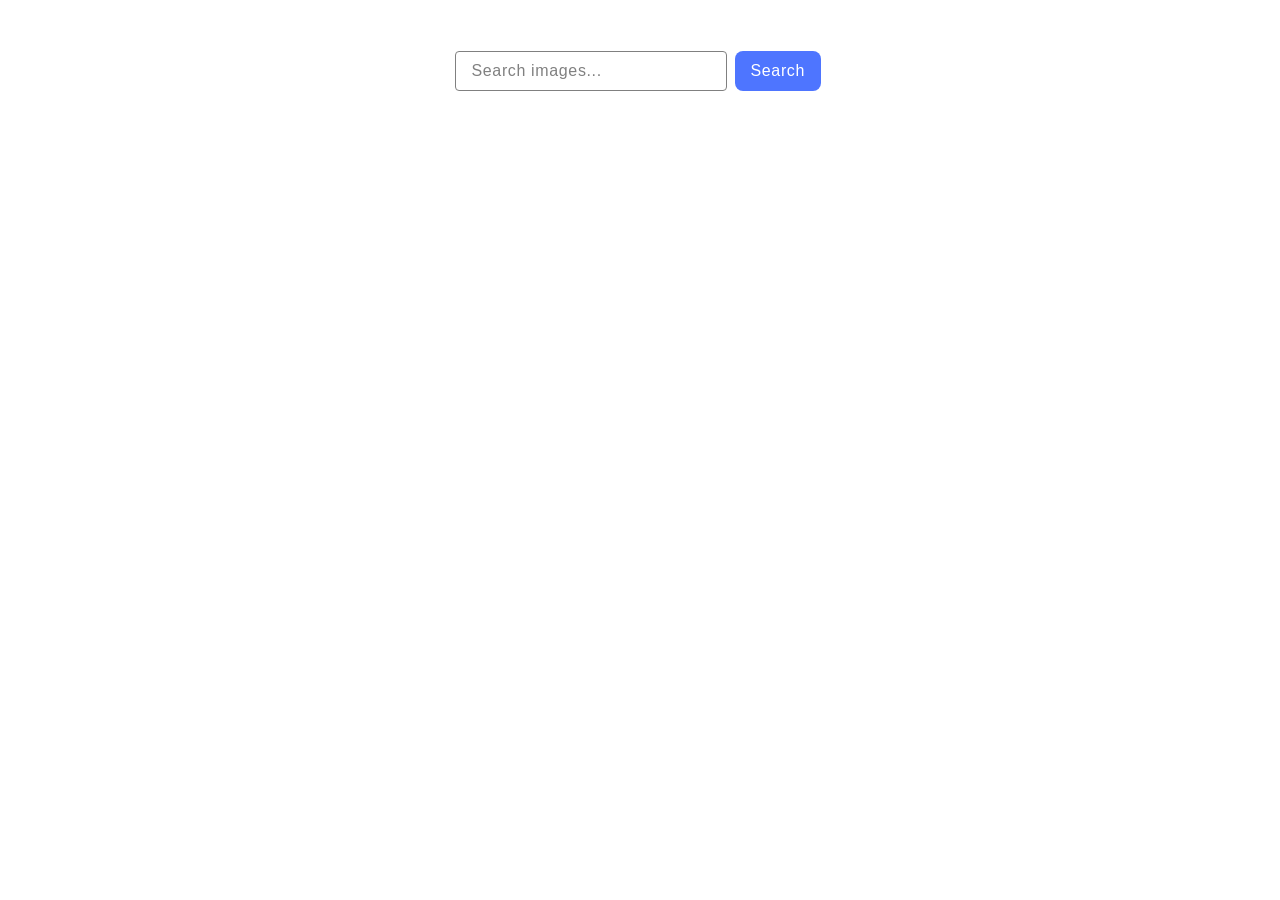
<file: src/index.html>
<!doctype html>
<html lang="en">
  <head>
    <meta charset="UTF-8" />
    <link rel="icon" type="image/svg+xml" href="/favicon.svg" />
    <meta name="viewport" content="width=device-width, initial-scale=1.0" />
    <title>Vanilla App Template</title>
    <link rel="stylesheet" href="./css/styles.css" />
  </head>
  <body>
    <div class="container">
      <section class="section-gallery">
        <form class="form">
          <label>
            <input
              class="form-input"
              type="text"
              name="search-text"
              placeholder="Search images..."
              required
            />
          </label>
          <button class="form-btn" type="submit">Search</button>
        </form>

        <span class="loader"></span>
        <ul class="gallery"></ul>
      </section>
    </div>

    <script type="module" src="./main.js"></script>
  </body>
</html>
</file>
<file: src/css/styles.css>
@import url('./reset.css');
@import url('./base.css');

.container {
  max-width: 1158px;
  padding: 15px;
  margin: 0 auto;
}

.section-gallery {
  padding-top: 36px;
}

.form {
  width: 371px;
  margin: 0 auto 32px;
  display: flex;
  gap: 8px;
}

.form-input {
  width: 272px;
  min-height: 40px;
  border: 1px solid #808080;
  border-radius: 4px;
  outline: none;
  padding: 0 16px;

  line-height: 1.5;
  letter-spacing: 0.04em;
  color: #2e2f42;
  font-weight: 400;
  font-size: 16px;

  transition: border-color 0.3s;

  &::placeholder {
    color: #808080;
  }

  &:hover {
    border-color: #000;
  }

  &:active,
  &:focus-visible {
    border-color: #4e75ff;
  }
}

.form-btn {
  min-height: 40px;
  padding: 0 16px;
  border-radius: 8px;
  border: none;
  background-color: #4e75ff;

  font-weight: 500;
  font-size: 16px;
  line-height: 1.5;
  letter-spacing: 0.04em;
  color: #fff;

  transition: background-color 0.3s;

  &:hover {
    background-color: #6c8cff;
  }
}

.gallery {
  display: flex;
  flex-wrap: wrap;
  gap: 24px;
}

.gallery-item {
  width: calc((100% - 48px) / 3);
  border: 1px solid #808080;
}

.gallery-item-media {
  display: inline-block;
  width: 100%;
  height: 152px;
  overflow: hidden;
}
.gallery-item-img {
  width: 100%;
  height: 100%;
  object-fit: cover;
}
.gallery-item-description {
  padding: 4px 20px;
  display: flex;
  justify-content: space-between;
}

.gallery-item-param {
  display: flex;
  flex-direction: column;
  align-items: center;
}
.gallery-item-property {
  font-weight: 600;
  font-size: 12px;
  line-height: 1.33333;
  letter-spacing: 0.04em;
  color: #2e2f42;
}
.gallery-item-value {
  font-weight: 400;
  font-size: 12px;
  line-height: 2;
  letter-spacing: 0.04em;
  color: #2e2f42;
}

.loader {
  display: none;
  transform: rotateZ(45deg);
  perspective: 1000px;
  border-radius: 50%;
  width: 48px;
  height: 48px;
  color: #fff;
  margin: 0 auto;
}

.loader.is-open {
  display: block;
}
.loader:before,
.loader:after {
  content: '';
  display: block;
  position: absolute;
  top: 0;
  left: 0;
  width: inherit;
  height: inherit;
  border-radius: 50%;
  transform: rotateX(70deg);
  animation: 1s spin linear infinite;
}
.loader:after {
  color: #ff3d00;
  transform: rotateY(70deg);
  animation-delay: 0.4s;
}

@keyframes rotate {
  0% {
    transform: translate(-50%, -50%) rotateZ(0deg);
  }
  100% {
    transform: translate(-50%, -50%) rotateZ(360deg);
  }
}

@keyframes rotateccw {
  0% {
    transform: translate(-50%, -50%) rotate(0deg);
  }
  100% {
    transform: translate(-50%, -50%) rotate(-360deg);
  }
}

@keyframes spin {
  0%,
  100% {
    box-shadow: 0.2em 0px 0 0px currentcolor;
  }
  12% {
    box-shadow: 0.2em 0.2em 0 0 currentcolor;
  }
  25% {
    box-shadow: 0 0.2em 0 0px currentcolor;
  }
  37% {
    box-shadow: -0.2em 0.2em 0 0 currentcolor;
  }
  50% {
    box-shadow: -0.2em 0 0 0 currentcolor;
  }
  62% {
    box-shadow: -0.2em -0.2em 0 0 currentcolor;
  }
  75% {
    box-shadow: 0px -0.2em 0 0 currentcolor;
  }
  87% {
    box-shadow: 0.2em -0.2em 0 0 currentcolor;
  }
}
</file>
